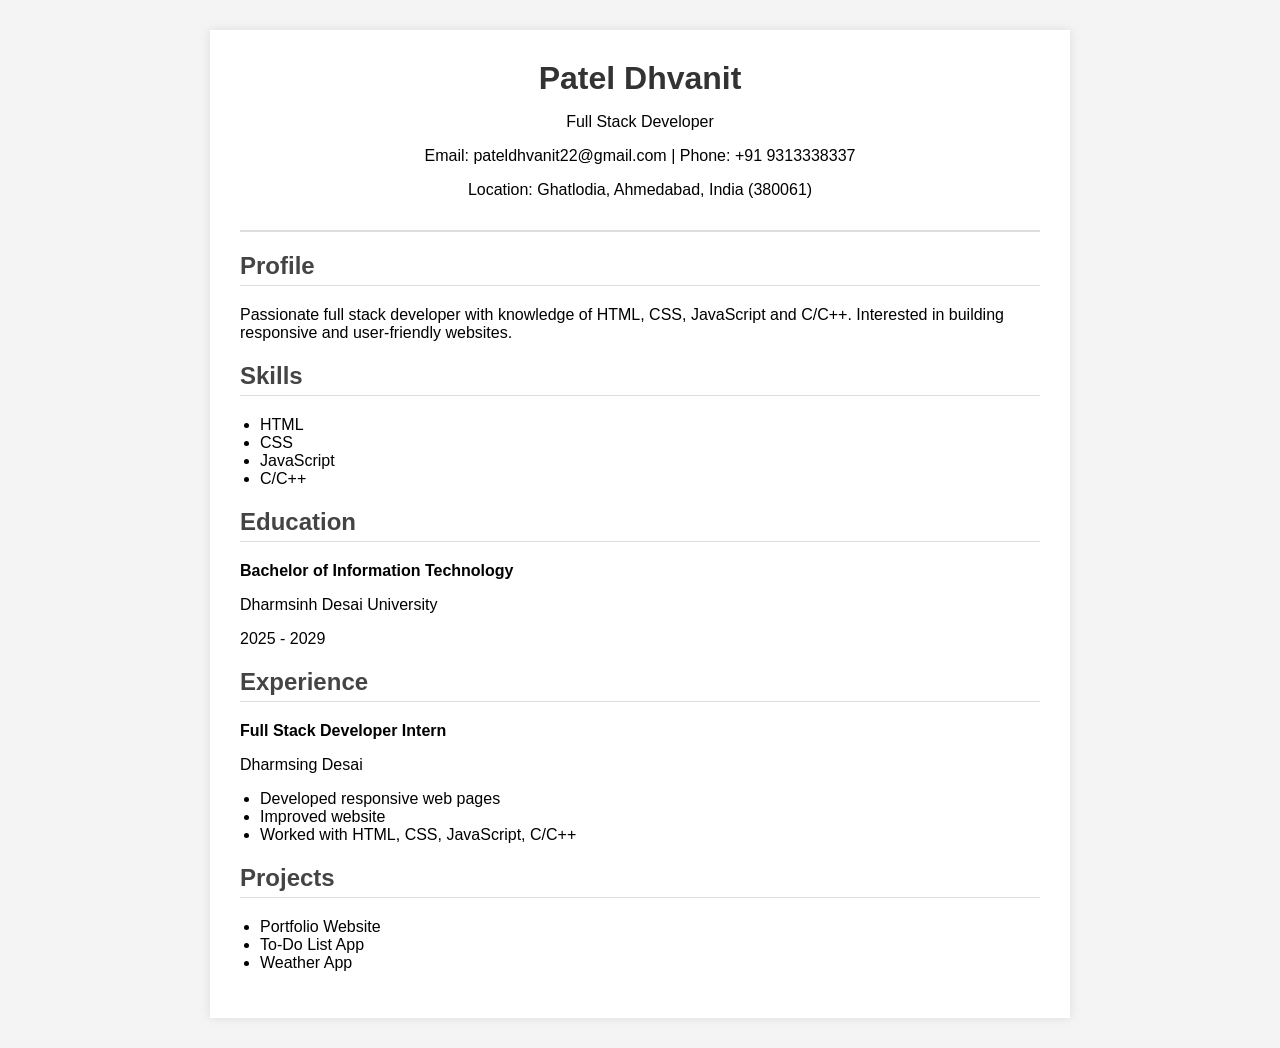
<file: index.html>
<!DOCTYPE html>
<html lang="en">
<head>
    <meta charset="UTF-8">
    <title>My CV</title>
    <link rel="stylesheet" href="style.css">
</head>
<body>

<div class="container">

    <header>
        <h1>Patel Dhvanit </h1>
        <p>Full Stack Developer </p>
        <p>Email: pateldhvanit22@gmail.com | Phone: +91 9313338337 </p>
        <p>Location: Ghatlodia, Ahmedabad, India (380061)</p>
    </header>

    <section>
        <h2>Profile</h2>
        <p>
            Passionate full stack developer with knowledge of HTML, CSS, JavaScript and C/C++.
            Interested in building responsive and user-friendly websites.
        </p>
    </section>

    <section>
        <h2>Skills</h2>
        <ul>
            <li>HTML</li>
            <li>CSS</li>
            <li>JavaScript</li>
            <li>C/C++</li>
        </ul>
    </section>

    <section>
        <h2>Education</h2>
        <p><strong>Bachelor of Information Technology</strong></p>
        <p>Dharmsinh Desai University</p>
        <p>2025 - 2029</p>
    </section>

    <section>
        <h2>Experience</h2>
        <p><strong>Full Stack Developer Intern</strong></p>
        <p>Dharmsing Desai </p>
        <ul>
            <li>Developed responsive web pages</li>
            <li>Improved website</li>
            <li>Worked with HTML, CSS, JavaScript, C/C++ </li>
        </ul>
    </section>

    <section>
        <h2>Projects</h2>
        <ul>
            <li>Portfolio Website</li>
            <li>To-Do List App</li>
            <li>Weather App</li>
        </ul>
    </section>

</div>

</body>
</html>
</file>
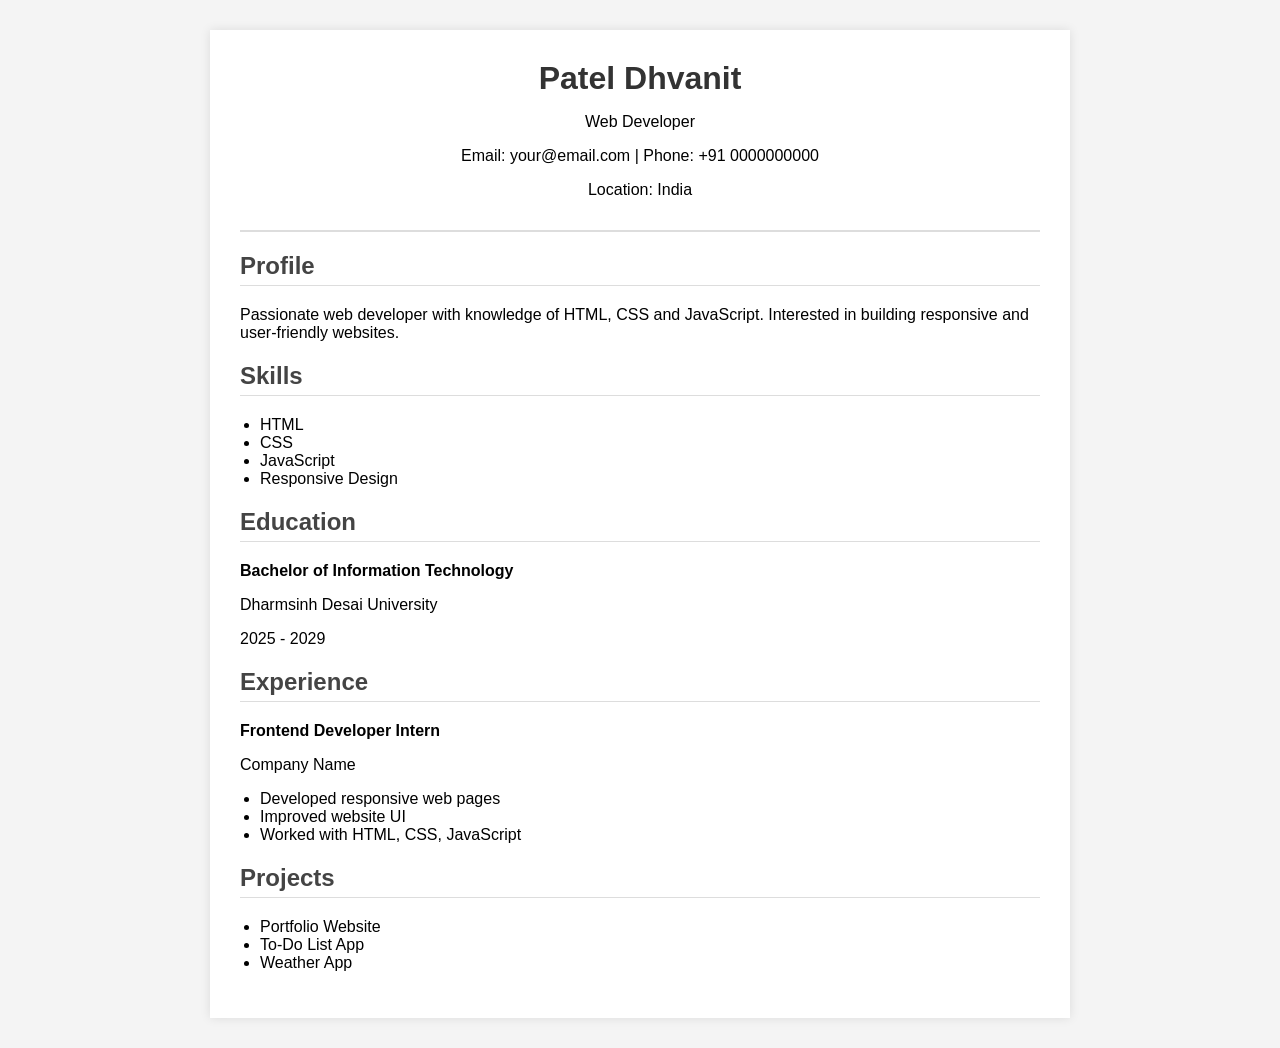
<file: CV.html>
<!DOCTYPE html>
<html lang="en">
<head>
    <meta charset="UTF-8">
    <title>My CV</title>
    <link rel="stylesheet" href="style.css">
</head>
<body>

<div class="container">

    <header>
        <h1>Patel Dhvanit </h1>
        <p>Web Developer</p>
        <p>Email: your@email.com | Phone: +91 0000000000</p>
        <p>Location: India</p>
    </header>

    <section>
        <h2>Profile</h2>
        <p>
            Passionate web developer with knowledge of HTML, CSS and JavaScript.
            Interested in building responsive and user-friendly websites.
        </p>
    </section>

    <section>
        <h2>Skills</h2>
        <ul>
            <li>HTML</li>
            <li>CSS</li>
            <li>JavaScript</li>
            <li>Responsive Design</li>
        </ul>
    </section>

    <section>
        <h2>Education</h2>
        <p><strong>Bachelor of Information Technology</strong></p>
        <p>Dharmsinh Desai University</p>
        <p>2025 - 2029</p>
    </section>

    <section>
        <h2>Experience</h2>
        <p><strong>Frontend Developer Intern</strong></p>
        <p>Company Name</p>
        <ul>
            <li>Developed responsive web pages</li>
            <li>Improved website UI</li>
            <li>Worked with HTML, CSS, JavaScript</li>
        </ul>
    </section>

    <section>
        <h2>Projects</h2>
        <ul>
            <li>Portfolio Website</li>
            <li>To-Do List App</li>
            <li>Weather App</li>
        </ul>
    </section>

</div>

</body>
</html>
</file>
<file: style.css>
body{
    font-family: Arial, sans-serif;
    background:#f4f4f4;
    margin:0;
    padding:0;
}

.container{
    width:800px;
    margin:30px auto;
    background:white;
    padding:30px;
    box-shadow:0 0 10px rgba(0,0,0,0.1);
}

header{
    text-align:center;
    border-bottom:2px solid #ddd;
    padding-bottom:15px;
}

h1{
    margin:0;
    color:#333;
}

h2{
    color:#444;
    border-bottom:1px solid #ddd;
    padding-bottom:5px;
}

section{
    margin-top:20px;
}

ul{
    padding-left:20px;
}
</file>
